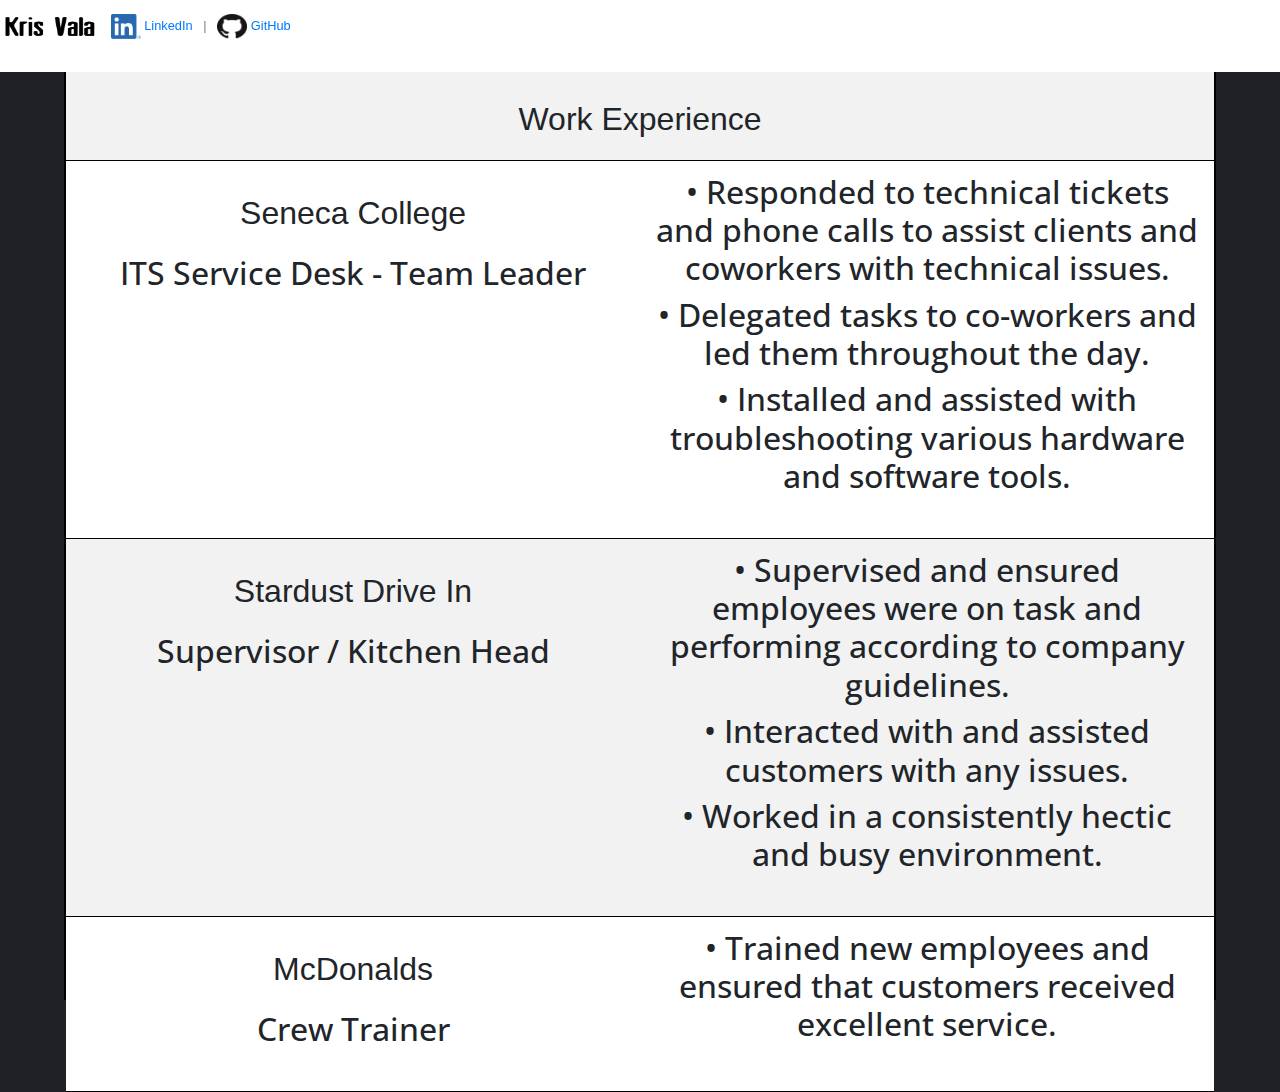
<file: aboutme.html>
﻿<!DOCTYPE html>

<html lang="en" xmlns="http://www.w3.org/1999/xhtml">
<head>
    <meta charset="utf-8" />
    <title>Kristopher Vala </title>
    <link rel="stylesheet" href="https://stackpath.bootstrapcdn.com/bootstrap/4.3.1/css/bootstrap.min.css" integrity="sha384-ggOyR0iXCbMQv3Xipma34MD+dH/1fQ784/j6cY/iJTQUOhcWr7x9JvoRxT2MZw1T" crossorigin="anonymous">
    <link rel="stylesheet" href="//fonts.googleapis.com/css?family=Open+Sans:300,400,600,700&amp;lang=en" />
    <link rel="stylesheet" href="css/normalize.css" />
    <link rel="stylesheet" href="css/mystyle.css" />

    <style>


        .row{
            padding-bottom:3%;
            background-color:white;
            margin:auto;
            border-bottom:solid 1px black;
            z-index:-1;

        }
        .col-md-6{
            z-index:5;
        }
    </style>

</head>
<body style="height:100%; margin:auto;padding:0px; background-color:#202126">

        <!-- header -->
        <div class="navbar-header" style="position:fixed;height:8%;">
            <ul class="top-list" style="display:inline; color:grey; list-style-type: none;clear:both;white-space:nowrap;text-align:left;position:fixed;padding-top:1%;">
                <!--   <li> <a style="color:white;" href="index.html">Home Page</a> </li> -->
                <li class="horizontal-list-item" id="top-list-item"><a href="index.html"> <img src="assets/name.png" alt"Name" height="25" width="100" /> 	&nbsp; </a></li>
                <li class="horizontal-list-item" id="top-list-item"><img src="assets/linkedin.png" alt"Linked in" height="25" width="30" /><a href="https://www.linkedin.com/in/kristophervala/"> LinkedIn 	&nbsp; </a>| 	&nbsp;</liclass="horizontal-list-item">
                <li class="horizontal-list-item" id="top-list-item"><img src="assets/github.png" alt"GitHub" height="25" width="30" /><a href="https://github.com/KristopherVala">	 GitHub	&nbsp;</a> </li>

            </ul>
        </div>
    <div class="wrapperz">
        <div class="bodyback">
            <h1 style="text-align:center"> Work Experience </h1>



            <div class="row" style="text-align:center;     border-top:solid 1px black;">
                <div class="col-md-6" style="padding-top:1%">
                    <h1>Seneca College </h1>
                    <h2>ITS Service Desk - Team Leader </h2>

                </div>

                <div class="col-md-6" style="padding-top:1%;">
                    <h2> 
                        •	Responded to technical tickets and phone calls to assist clients and coworkers with technical issues.
                    </h2>

                    <h2>
                        •	Delegated tasks to co-workers and led them throughout the day.</h2>
                    <h2>
                        •	Installed and assisted with troubleshooting various hardware and software tools.
                    </h2>
                </div>
            </div>

            <div class="row" style="text-align:center;background-color:#f2f2f2">
                <div class="col-md-6" style="padding-top:1%">
                    <h1>Stardust Drive In </h1>
                    <h2>Supervisor / Kitchen Head </h2>           
                     </div>

                <div class="col-md-6" style="padding-top:1%;">
                    <h2>•	Supervised and ensured employees were on task and performing according to company guidelines.</h2>
                    <h2>•	Interacted with and assisted customers with any issues.</h2>
                    <h2>•	Worked in a consistently hectic and busy environment.</h2>

                </div>
            </div>

            <div class="row" style="text-align:center">
                <div class="col-md-6" style="padding-top:1%">
                    <h1>McDonalds</h1>
                    <h2>Crew Trainer</h2>
                </div>

                <div class="col-md-6" style="padding-top:1%;">
                    <h2>•	Trained new employees and ensured that customers received excellent service.</h2>
                </div>
            </div>


        </div>
    </div>
</body>

</html>
</file>
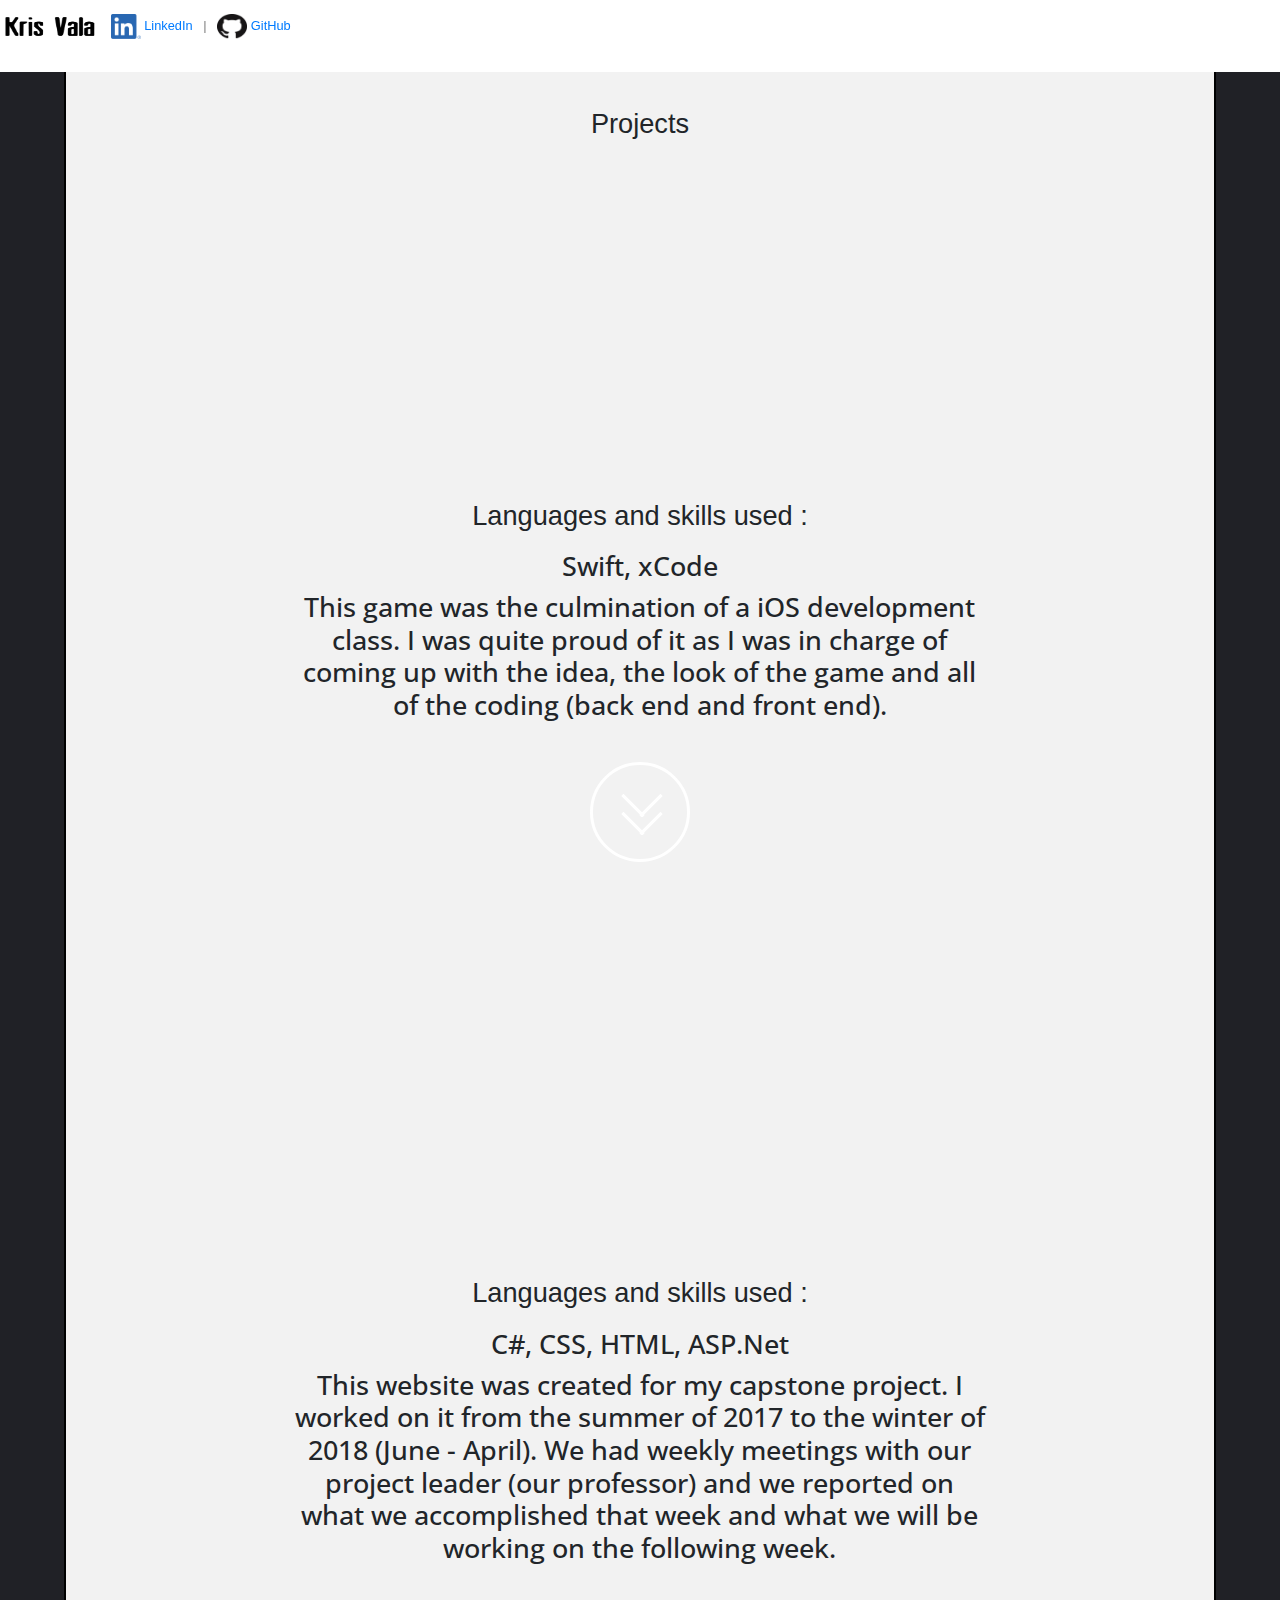
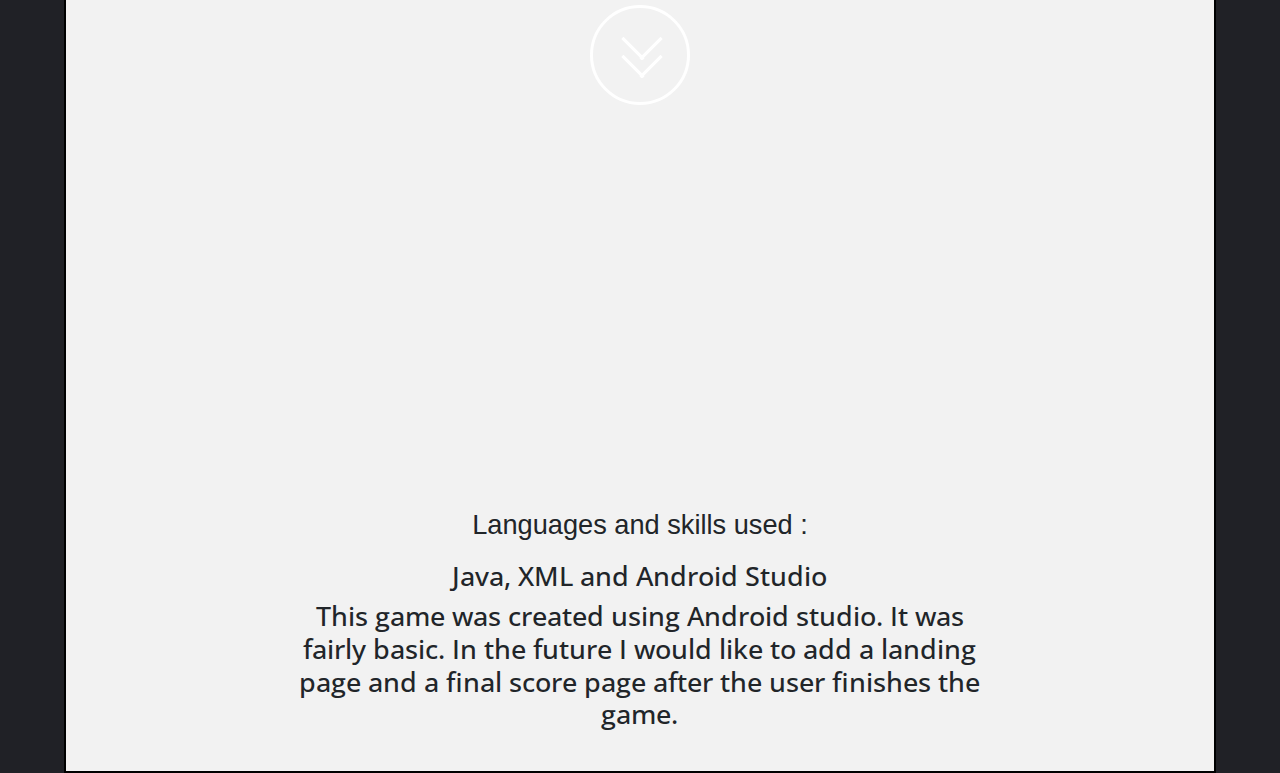
<file: projects.html>
﻿<!DOCTYPE html>

<html lang="en" xmlns="http://www.w3.org/1999/xhtml">
<head>
    <meta charset="utf-8" />
    <title>Kristopher Vala </title>
    <link rel="stylesheet" href="https://stackpath.bootstrapcdn.com/bootstrap/4.3.1/css/bootstrap.min.css" integrity="sha384-ggOyR0iXCbMQv3Xipma34MD+dH/1fQ784/j6cY/iJTQUOhcWr7x9JvoRxT2MZw1T" crossorigin="anonymous">
    <link rel="stylesheet" href="//fonts.googleapis.com/css?family=Open+Sans:300,400,600,700&amp;lang=en" />
    <link rel="stylesheet" href="css/normalize.css" />
    <link rel="stylesheet" href="css/mystyle.css" />
    <style>

        .jumbotron{
            background-color:#f2f2f2;
            width:90%;
        }
        h1,h2,h3,h4{
            font-size:170%;
        }
    </style>

  
</head>
<body style="height:100%; margin:auto;padding:0px; background-color:#202126">
    <!-- header -->
    <div class="navbar-header" style="position:fixed;height:8%;">
        <ul class="top-list" style="display:inline; color:grey; list-style-type: none;clear:both;white-space:nowrap;text-align:left;position:fixed;padding-top:1%;">
            <!--   <li> <a style="color:white;" href="index.html">Home Page</a> </li> -->
            <li class="horizontal-list-item" id="top-list-item"><a href="index.html"> <img src="assets/name.png" alt"Name" height="25" width="100" /> 	&nbsp; </a></li>
            <li class="horizontal-list-item" id="top-list-item"><img src="assets/linkedin.png" alt"Linked in" height="25" width="30" /><a href="https://www.linkedin.com/in/kristophervala/"> LinkedIn 	&nbsp; </a>| 	&nbsp;</liclass="horizontal-list-item">
            <li class="horizontal-list-item" id="top-list-item"><img src="assets/github.png" alt"GitHub" height="25" width="30" /><a href="https://github.com/KristopherVala">	 GitHub	&nbsp;</a> </li>

        </ul>
    </div>

    <div class="bodyback">


        <div class="row justify-content-center" style="padding-top:1%;padding-bottom:0%;">

            <Div class="jumbotron" style="text-align: center; padding-bottom:0;padding-top:0;">
                <h1> Projects </h1>

                <iframe width="560" height="315" src="https://www.youtube.com/embed/k9SY8R6bnQk" frameborder="0" allow="accelerometer; autoplay; encrypted-media; gyroscope; picture-in-picture" allowfullscreen></iframe>
                <h1> Languages and skills used : </h1>
                <div class="wordbox">
                    <h3> Swift, xCode</h3>
                    <h4> This game was the culmination of a iOS development class. I was quite proud of it as I was in charge of coming up with the idea, the look of the game and all of the coding (back end and front end).</h4>
                </div>

            </Div>

        </div>
        <div class="center-con" style="margin-bottom:1%;">

            <div class="round">
                <span></span>
                <span></span>
                <span></span>
                <span></span>
            </div>

        </div>

        <div class="row justify-content-center" style="padding-bottom:0%;">

            <Div class="jumbotron" style="text-align: center;padding-bottom:0;">
                <iframe width="560" height="315" src="https://www.youtube.com/embed/rentgtHbQwo" frameborder="0" allow="accelerometer; autoplay; encrypted-media; gyroscope; picture-in-picture" allowfullscreen></iframe>
                <h1> Languages and skills used : </h1>
                <div class="wordbox">

                    <h3> C#, CSS, HTML, ASP.Net</h3>

                    <h3>
                        This website was created for my capstone project. I worked on it from the summer of 2017 to the winter of 2018 (June - April).
                        We had weekly meetings with our project leader (our professor) and we reported on what we accomplished that week and what we will be working on the following week.
                    </h3>
                </div>
                </div>

        </div>

        <div class="center-con">

            <div class="round">
                <span></span>
                <span></span>
                <span></span>
                <span></span>
            </div>

        </div>

        <div class="row justify-content-center" style="padding-bottom:0%;">

            <Div class="jumbotron" style="text-align: center; padding-bottom:0;">
                <iframe width="560" height="315" src="https://www.youtube.com/embed/P37EkVvp9UI" frameborder="0" allow="accelerometer; autoplay; encrypted-media; gyroscope; picture-in-picture" allowfullscreen></iframe>
                <h1> Languages and skills used :  </h1>
                <div class="wordbox">

                    <h3> Java, XML and Android Studio</h3>

                    <h3> This game was created using Android studio. It was fairly basic. In the future I would like to add a landing page and a final score page after the user finishes the game.</h3>
                </div>
            </Div>


        </div>
        </div>

</body>



</html>
</file>
<file: css/mystyle.css>
p, h2, h3, h4 {
            font-family: 'Open Sans',serif;
        }

        p {
            font-size: 130%;
            color:white;
        }
        a {font-size: 100%}

        .horizontal-list-item{
  font-size: 80%;
  display: inline;
  padding: 0;
  list-style-type: none;
  line-height: 1.3em;
}
        .top-list{
  margin-left: 0;
  padding: 0;
  width: 100%;
}

        .wordbox{
            width:70%;
            text-align:center;
            align-content:center;
            margin:auto;

        }
        .container-fluid {
            max-width: 100%;
            margin: 0;
            padding: 0;
        }
        .wrapperz{
            height:1000px;
            z-index:-2;
        }
         .bodyback {
             margin-top:20%;
             padding-top:6%;
            max-width: 90%;
            margin: auto;
            height:100%;
            background-color:#f2f2f2;
            align-content:center;
            border:solid 2px black;
            z-index:-3;

        }

        li {
            display: inline;
        }

        .main {
            width: 100%;
            height: 300px;
            background-image: url(assets/clouds.jpg);
            position: absolute;
            background-size: cover;
            background-repeat: no-repeat;
            background-position: center;
            clear: both;
        }

        .container {
            width: 100%;
            padding: 0;
            display: block;
        }

      .navbar-header {
            height: 10%;
            width: 100%;
            position: fixed;
            background-color: white;
            z-index:7;
        }

        #div {
            display: block;
        }
 body {
    background: #000;
}

 table{
      font-size: 120%;
            color:white;
            align-self:center;
 }

.center-con {
    display: flex;
    height: 5%;
    align-items: center;
    justify-content: center;
    margin:0px;
    padding:0px;
}

.round {
    position: relative;
    border: 3px solid #fff;
    width: 100px;
    height: 100px;
    border-radius: 100%;
}

span {
    z-index: 999;
    height: 3px;
    margin:1px;
    width: 30px;
    background: #fff;
    transition: 0.4s ease;
}

span:first-child {
    display: block;
    position: absolute;
    transform: rotate(45deg);
    left: 25%;
    bottom: 35%;
}

span:nth-child(2) {
    display: block;
    position: absolute;
    transform: rotate(-45deg);
    left: 45%;
    bottom: 35%;
}

span:nth-child(3) {
    display: block;
    position: absolute;
    transform: rotate(45deg);
    left: 25%;
    bottom: 54%;
}

span:nth-child(4) {
    display: block;
    position: absolute;
    transform: rotate(-45deg);
    left: 45%;
    bottom: 54%;
}

.round:hover span:nth-child(1) {
    transform: rotate(-135deg);
}

.round:hover span:nth-child(2) {
    transform: rotate(135deg);
}

.round:hover span:nth-child(3) {
    transform: rotate(225deg);
}

.round:hover span:nth-child(4) {
    transform: rotate(-225deg);
}


 .carousel-inner img {
    width: 100%;
    height: 100%;
    }
</file>
